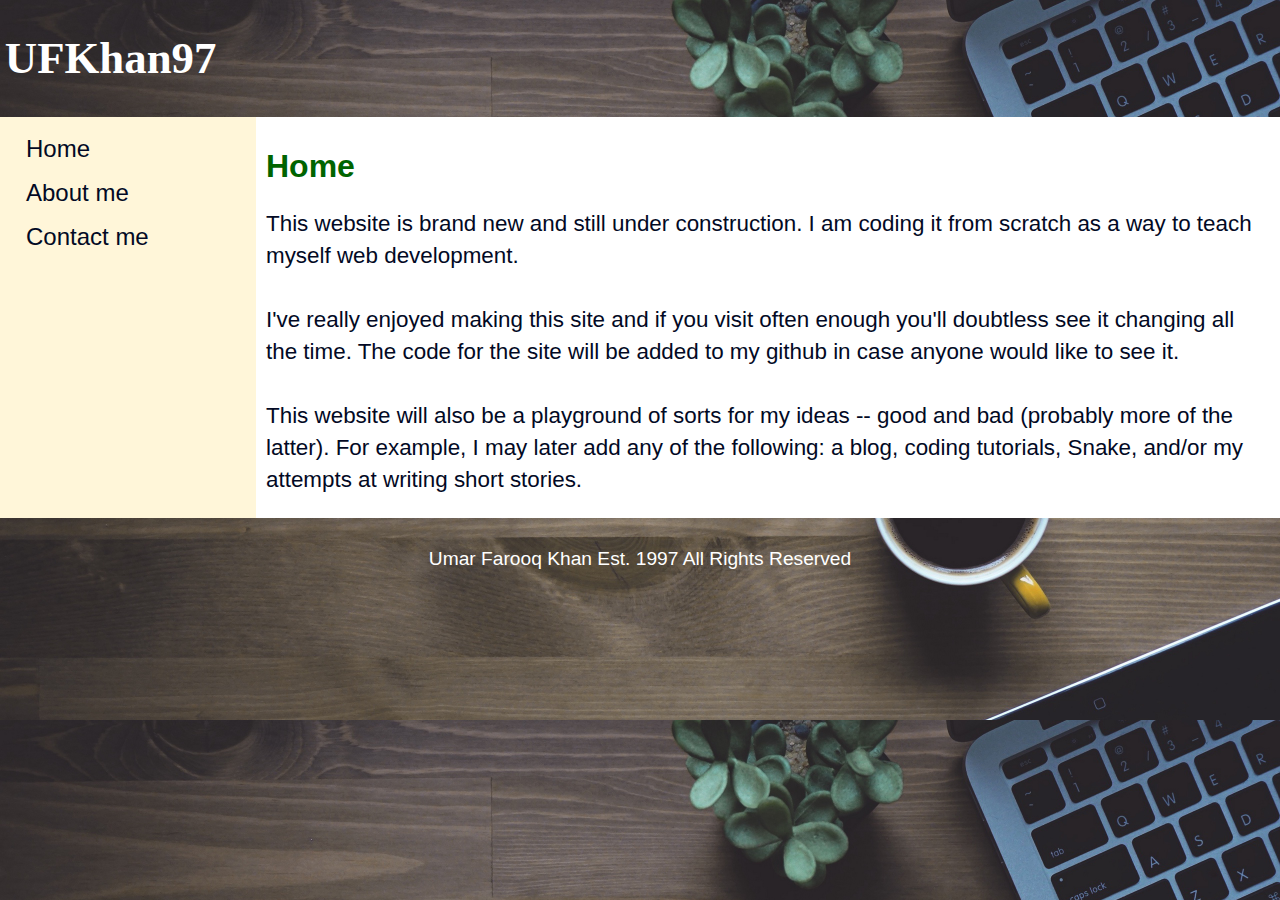
<file: index.html>
<!DOCTYPE html>
<html>
    <head>
        <title>Ufkhan97</title>
        <meta name = "viewport" content = "width=device-width, initial-scale=1.0">
        <link rel ="stylesheet" type="text/css" href="main.css">
    </head>
    
    <body>
        <div class = "header">
            <h1>UFKhan97</h1> 
        </div>
        
        <div class = "row">
            <div class = "column sideNav"> 
                <ul>
                <li><a href="index.html">Home</a></li>
                <li><a href="about.html">About me</a></li>
                <li><a href="contact.html">Contact me</a></li>
                </ul>
            </div>
            <div class = "column right">
                <h1> Home</h1>
                <p>
                    This website is brand new and still under construction. I am coding it from scratch as a way to teach myself web development. 
                    <br>
                    <br>
                    I&apos;ve really enjoyed making this site and if you visit often enough you&apos;ll doubtless see it changing all the time. The code for the site will be added to my github in case anyone would like to see it.
                    <br>
                    <br>
                    This website will also be a playground of sorts for my ideas -- good and bad (probably more of the latter). For example, I may later add any of the following: a blog, coding tutorials, Snake, and/or my attempts at writing short stories. 
                </p>
            </div>
        </div>
        
        <div class = "footer"> 
            Umar Farooq Khan Est. 1997 All Rights Reserved
        </div>
    </body>
    
</html>
</file>
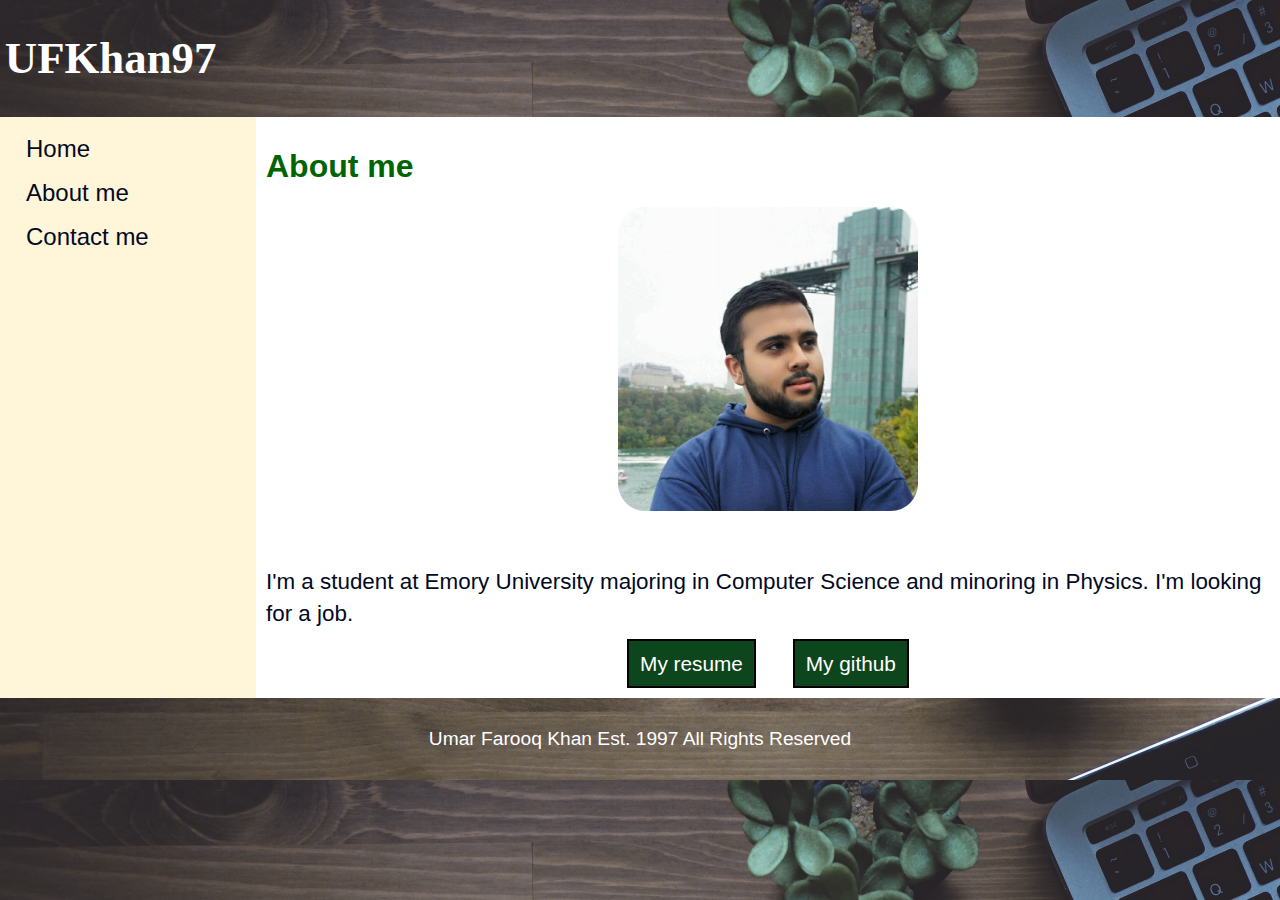
<file: about.html>
<!DOCTYPE html>
<html>
    <head>
        <title>About me - UFKhan97</title>
        <meta name = "viewport" content = "width=device-width, initial-scale=1.0">
        <link rel ="stylesheet" type="text/css" href="main.css">
        <meta charset="utf-8">
    </head>
    
    <body>
        <div class = "header">
            <h1>UFKhan97</h1> 
        </div>
        
        <div class = "row">
            <div class = "column sideNav"> 
                <ul>
                <li><a href="index.html">Home</a></li>
                <li><a href="about.html">About me</a></li>
                <li><a href="contact.html">Contact me</a></li>
                </ul>
            </div>
            <div class = "column right">
                <h1> About me</h1>
                    <img src="me.jpg" alt="Umar" style="max-width:300px; height:auto;">
                    <p>
                        <br>
                        I'm a student at Emory University majoring in Computer Science and minoring in Physics. I'm looking for a job. 
                    </p>
                    <div style = "text-align: center;">
                        <a id = "button" href=resume.pdf target="_blank">My resume</a>
                        <a id = "button" href=https://github.com/ufkhan97 target="_blank">My github</a>
                    </div>
                    <p></p>
                    
                
            </div>
        </div>
        
        <div class = "footer"> 
            Umar Farooq Khan Est. 1997 All Rights Reserved
        </div>
    </body>
    
</html>
</file>
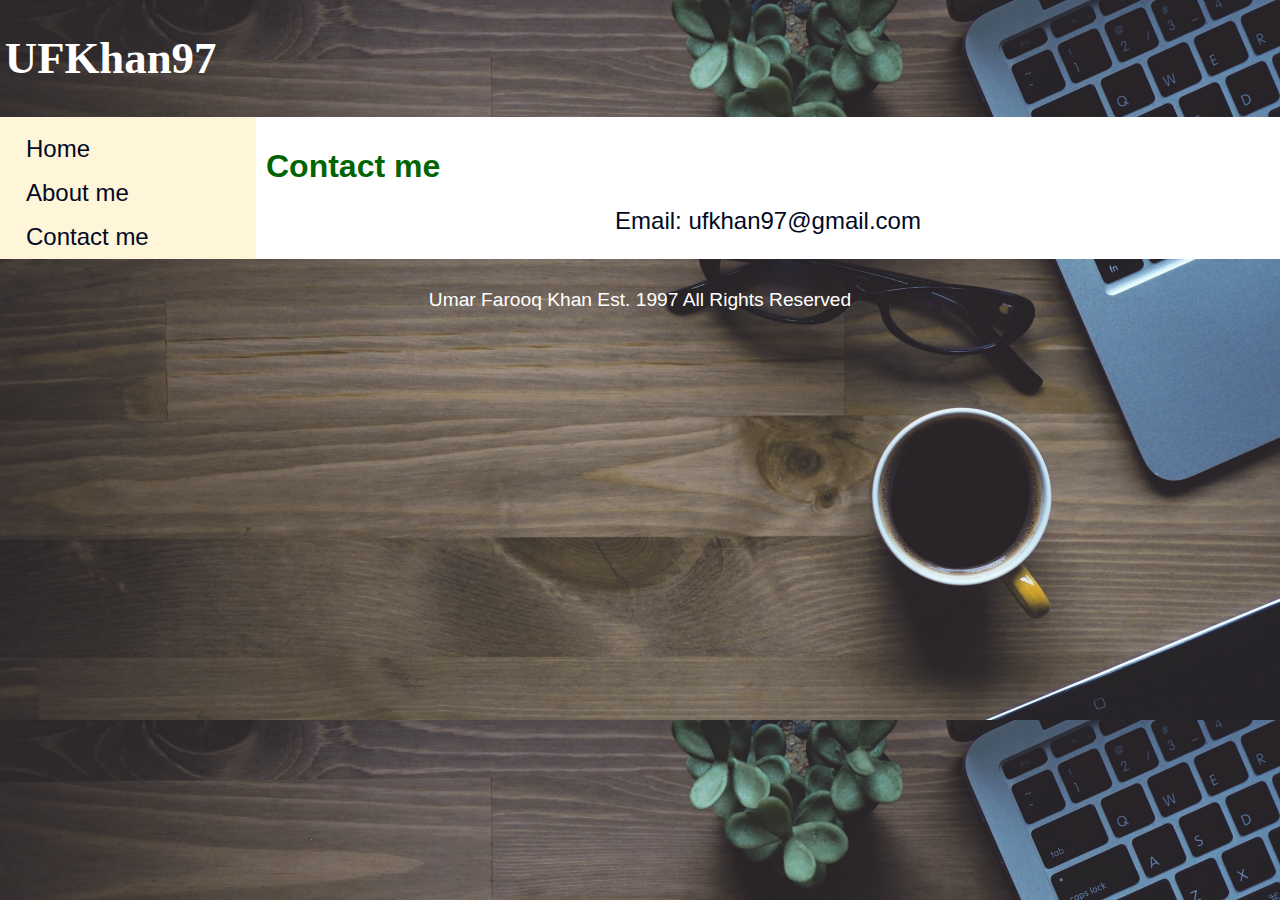
<file: contact.html>
<!DOCTYPE html>
<html>
    <head>
        <title>Contact Me - UFKhan97</title>
        <meta name = "viewport" content = "width=device-width, initial-scale=1.0">
        <link rel ="stylesheet" type="text/css" href="main.css">
        <meta charset="utf-8">
    </head>
    
    <body>
        <div class = "header">
            <h1>UFKhan97</h1> 
        </div>
        
        <div class = "row">
            <div class = "column sideNav"> 
                <ul>
                <li><a href="index.html">Home</a></li>
                <li><a href="about.html">About me</a></li>
                <li><a href="contact.html">Contact me</a></li>
                </ul>
            </div>
            <div class = "column right">
                <h1> Contact me</h1>
                <div style = "text-align:center; font-size: 1.5rem;">
                    Email: ufkhan97@gmail.com
                    
                </div>
            </div>
        </div>
        
        <div class = "footer"> 
            Umar Farooq Khan Est. 1997 All Rights Reserved
        </div>
    </body>
    
</html>
</file>
<file: main.css>
*{
    box-sizing: border-box;
}

body{
    font-family: Poppins, sans-serif;
    background-color: #f0e7cc;
    margin: 0;
    background-image: url(topimg.jpg);
    background-size: cover;
}

.header{
    
    color: white;
    text-align: left;
    font-size: 1.4rem;
    padding: 0.15rem;
    padding-left: 0.3rem;
    font-family: Questrial, Apple Chancery, fantasy;
    
}

.row{
    display: table;
    width: 100%;
    overflow: hidden;
}

.row:after{
    content: "";
    display: table;
    clear: both;
}

.column {
    padding: 10px;
    float: left;
    
}

.column.sideNav{
    width: 20%;
    background-color: #fff6d9;
    padding-bottom: 500em;
    margin-bottom: -500em;
}

.column.sideNav ul{
    list-style-type: none;
    margin: 0;
    padding: 0;
}
.column.sideNav li a{
    text-decoration: none;
    display: block;
    color: #020924;
    font-size: 1.5rem;
    padding: 8px 16px;
}


.column.sideNav li a:hover{
    background-color: #099f09;
    color: white;
    
}

.column.right{
    width: 80%;
    background-color: white;
    color: #020924;
    padding-bottom: 500em;
    margin-bottom: -500em;
}

.column.right img{
    border-radius: 9%;
    display: block;
    margin-left: auto;
    margin-right: auto;
}

.column.right h1{
    color: Darkgreen;
}

.column.right p{
    font-size: 1.4rem;
    line-height: 2rem;
}


.footer{
    padding: 30px;
    color: white;
    text-align: center;
    margin: 0;
    
    font-size: 1.2rem;
}


#button{
    color: white;
    background-color: #0d451c;
    margin: 1rem ;
    font-size: 1.3rem;
    text-decoration: none;
    border: 0.15rem solid black;
    padding: 0.7rem;
    position: relative;
}

#button:hover{
    background-color: green;
}
#button:active{
    top: 0.15rem;
}

@media(max-width: 600px){
    .column.sideNav, .column.right{
        width: 100%;
    }
    #button{
        display: block;
    }
}
</file>
